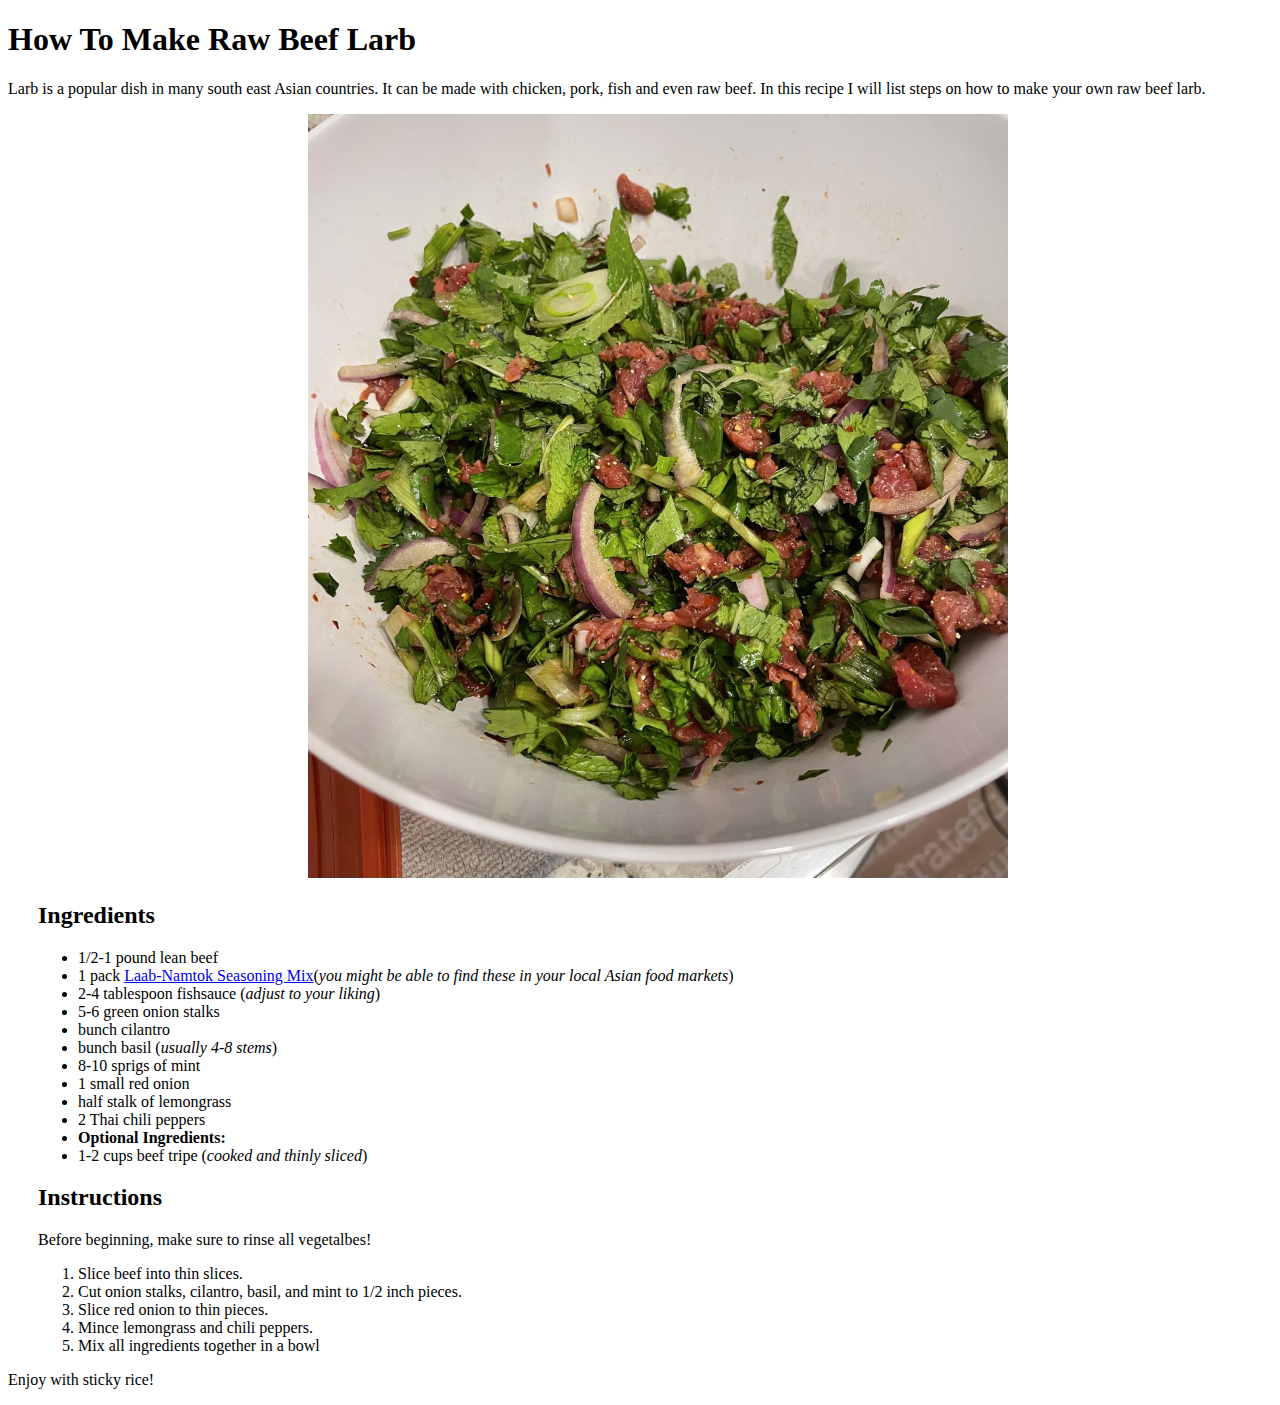
<file: index.html>
<!DOCTYPE html>
<html lang="en">
<head>
    <meta charset="UTF-8">
    <meta http-equiv="X-UA-Compatible" content="IE=edge">
    <meta name="viewport" content="width=device-width, initial-scale=1.0">
    <title>How To Make Raw Beef Larb</title>
    <link rel="stylesheet" href="properties.css">
</head>
<body>
    <h1>How To Make Raw Beef Larb</h1>
    <p>Larb is a popular dish in many south east Asian countries. It can be made with chicken, pork, fish and even raw beef. In this recipe I will list steps on how to make your own raw beef larb.</p>
    <img src="thumbnail_IMG_3958.jpg" alt="Raw Larb">
    
    <div class="ingredients">
        <h2>Ingredients</h2>
            <ul>
                <li>1/2-1 pound lean beef</li>
                <li>1 pack <a href="https://pandanmarket.com/products/lobo-laab-namtok-seasoning-mix?variant=39285747581093&currency=USD&utm_medium=product_sync&utm_source=google&utm_content=sag_organic&utm_campaign=sag_organic&utm_campaign=gs-2020-11-28&utm_source=google&utm_medium=smart_campaign&gclid=EAIaIQobChMI8PnCv9G69gIVNf3jBx3fLgrGEAQYASABEgKvg_D_BwE" title="Laab-Namtok Seasoning Mix" target="_blank">Laab-Namtok Seasoning Mix</a>(<em>you might be able to find these in your local Asian food markets</em>)</li>
                <li>2-4 tablespoon fishsauce (<em>adjust to your liking</em>)</li>
                <li>5-6 green onion stalks</li>
                <li>bunch cilantro</li>
                <li>bunch basil (<em>usually 4-8 stems</em>)</li>
                <li>8-10 sprigs of mint</li>
                <li>1 small red onion</li>
                <li>half stalk of lemongrass</li>
                <li>2 Thai chili peppers</li>
                <li><strong>Optional Ingredients:</strong></li>
                <li>1-2 cups beef tripe (<em>cooked and thinly sliced</em>)</li>
            </ul>
    </div>

    <div class="instructions">
        <h2>Instructions</h2>
            <p>Before beginning, make sure to rinse all vegetalbes!
            </p>
                <ol>
                    <li>Slice beef into thin slices.</li>
                    <li>Cut onion stalks, cilantro, basil, and mint to 1/2 inch pieces.</li>
                    <li>Slice red onion to thin pieces.</li>
                    <li>Mince lemongrass and chili peppers.</li>
                    <li>Mix all ingredients together in a bowl</li>
                </ol>
    </div>

    <p><stron>Enjoy with sticky rice!</stron></p>

</body>
</html>
</file>
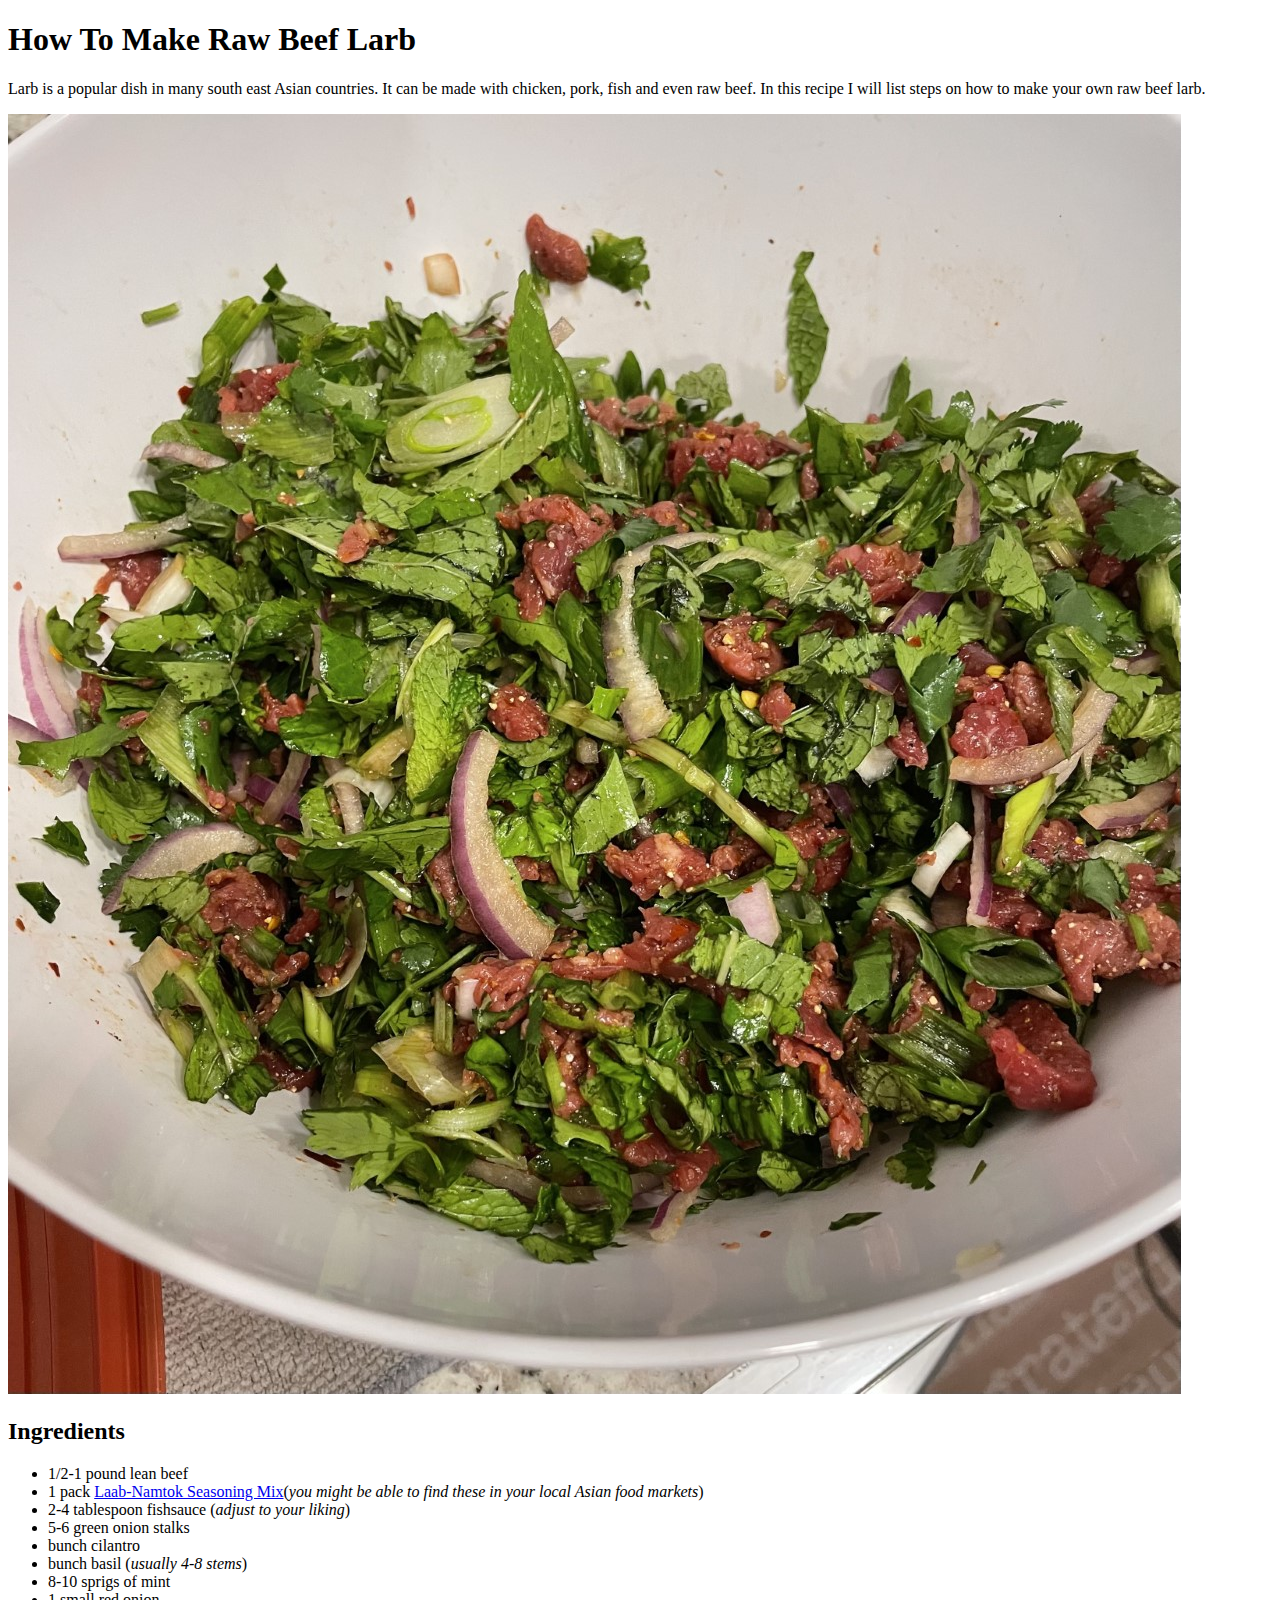
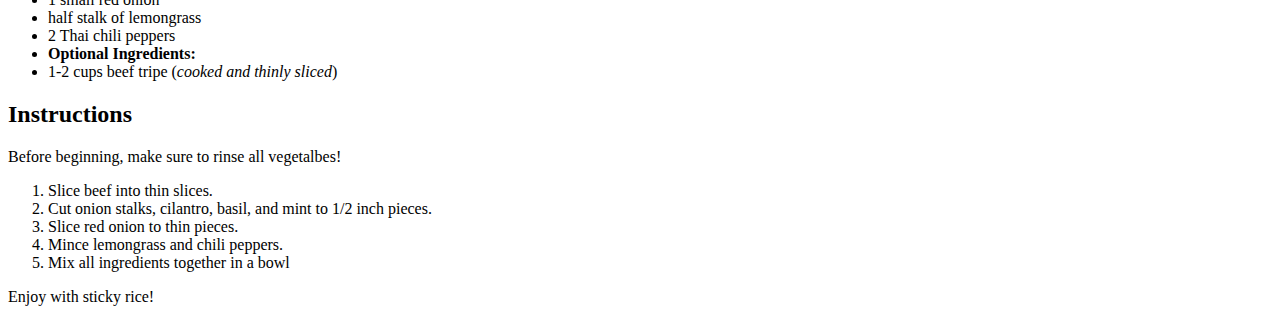
<file: larbrecipe.html>
<!DOCTYPE html>
<html lang="en">
<head>
    <meta charset="UTF-8">
    <meta http-equiv="X-UA-Compatible" content="IE=edge">
    <meta name="viewport" content="width=device-width, initial-scale=1.0">
    <title>How To Make Raw Beef Larb</title>
</head>
<body>
    <h1>How To Make Raw Beef Larb</h1>
    <p>Larb is a popular dish in many south east Asian countries. It can be made with chicken, pork, fish and even raw beef. In this recipe I will list steps on how to make your own raw beef larb.</p>
    <img src="thumbnail_IMG_3958.jpg">
    <h2>Ingredients</h2>
    <ul>
        <li>1/2-1 pound lean beef</li>
        <li>1 pack <a href="https://pandanmarket.com/products/lobo-laab-namtok-seasoning-mix?variant=39285747581093&currency=USD&utm_medium=product_sync&utm_source=google&utm_content=sag_organic&utm_campaign=sag_organic&utm_campaign=gs-2020-11-28&utm_source=google&utm_medium=smart_campaign&gclid=EAIaIQobChMI8PnCv9G69gIVNf3jBx3fLgrGEAQYASABEgKvg_D_BwE" title="Laab-Namtok Seasoning Mix" target="_blank">Laab-Namtok Seasoning Mix</a>(<em>you might be able to find these in your local Asian food markets</em>)</li>
        <li>2-4 tablespoon fishsauce (<em>adjust to your liking</em>)</li>
        <li>5-6 green onion stalks</li>
        <li>bunch cilantro</li>
        <li>bunch basil (<em>usually 4-8 stems</em>)</li>
        <li>8-10 sprigs of mint</li>
        <li>1 small red onion</li>
        <li>half stalk of lemongrass</li>
        <li>2 Thai chili peppers</li>
        <li><strong>Optional Ingredients:</strong></li>
        <li>1-2 cups beef tripe (<em>cooked and thinly sliced</em>)</li>
    </ul>
    <h2>Instructions</h2>
    <p>Before beginning, make sure to rinse all vegetalbes!
    </p>
    <ol>
        <li>Slice beef into thin slices.</li>
        <li>Cut onion stalks, cilantro, basil, and mint to 1/2 inch pieces.</li>
        <li>Slice red onion to thin pieces.</li>
        <li>Mince lemongrass and chili peppers.</li>
        <li>Mix all ingredients together in a bowl</li>
    </ol>
    <p><stron>Enjoy with sticky rice!</stron></p>
</body>
</html>
</file>
<file: properties.css>
.ingredients {
    padding-left: 30px;
}

.instructions {
    padding-left: 30px;
}

img {
    width: 700px;
    /* height: 700px; */
    padding-left: 300px;
}
</file>
